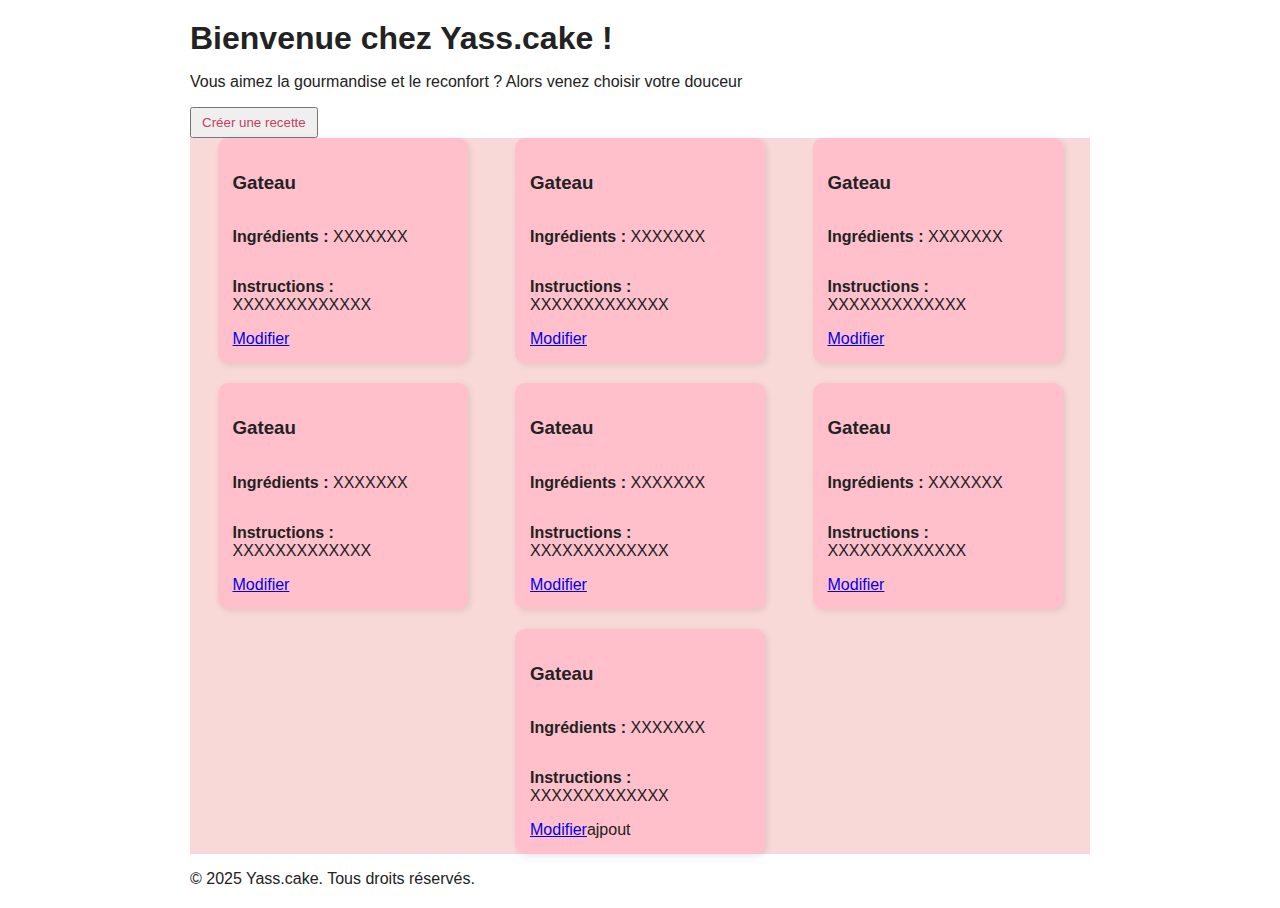
<file: gateau/index.html>
<!DOCTYPE html>
<html lang="en">
<head>
    <meta charset="UTF-8">
    <title>yass.cacke</title>
    <link rel="stylesheet" href="stylecss.css">
</head>
<body>
<header>
  <h1>Bienvenue chez Yass.cake !</h1>
  <p> Vous aimez la gourmandise et le reconfort ? Alors venez choisir votre douceur</p>

</header>
<button><a> Créer une recette</a></button>
<main>
        <div class="card">
            <h3>Gateau </h3>
            <p><strong>Ingrédients :</strong> XXXXXXX</p>
            <p><strong>Instructions :</strong> XXXXXXXXXXXXX</p>
            <a href="modifier_recette.html" class="btn">Modifier</a>
        </div>
<div class="card">
            <h3>Gateau </h3>
            <p><strong>Ingrédients :</strong> XXXXXXX</p>
            <p><strong>Instructions :</strong> XXXXXXXXXXXXX</p>
            <a href="modifier_recette.html" class="btn">Modifier</a>

        </div><div class="card">
            <h3>Gateau </h3>
            <p><strong>Ingrédients :</strong> XXXXXXX</p>
            <p><strong>Instructions :</strong> XXXXXXXXXXXXX</p>
            <a href="modifier_recette.html" class="btn">Modifier</a>

        </div><div class="card">
            <h3>Gateau </h3>
            <p><strong>Ingrédients :</strong> XXXXXXX</p>
            <p><strong>Instructions :</strong> XXXXXXXXXXXXX</p>
            <a href="modifier_recette.html" class="btn">Modifier</a>

        </div><div class="card">
            <h3>Gateau </h3>
            <p><strong>Ingrédients :</strong> XXXXXXX</p>
            <p><strong>Instructions :</strong> XXXXXXXXXXXXX</p>
            <a href="modifier_recette.html" class="btn">Modifier</a>

        </div><div class="card">
            <h3>Gateau </h3>
            <p><strong>Ingrédients :</strong> XXXXXXX</p>
            <p><strong>Instructions :</strong> XXXXXXXXXXXXX</p>
            <a href="modifier_recette.html" class="btn">Modifier</a>

        </div>
    <div class="card">
            <h3>Gateau </h3>
            <p><strong>Ingrédients :</strong> XXXXXXX</p>
            <p><strong>Instructions :</strong> XXXXXXXXXXXXX</p>
            <a href="modifier_recette.html" class="btn">Modifier</a>
        ajpout
        </div>


</main>
<footer>
    <p>&copy; 2025 Yass.cake. Tous droits réservés.</p>
</footer>
</body>
</html>
</file>
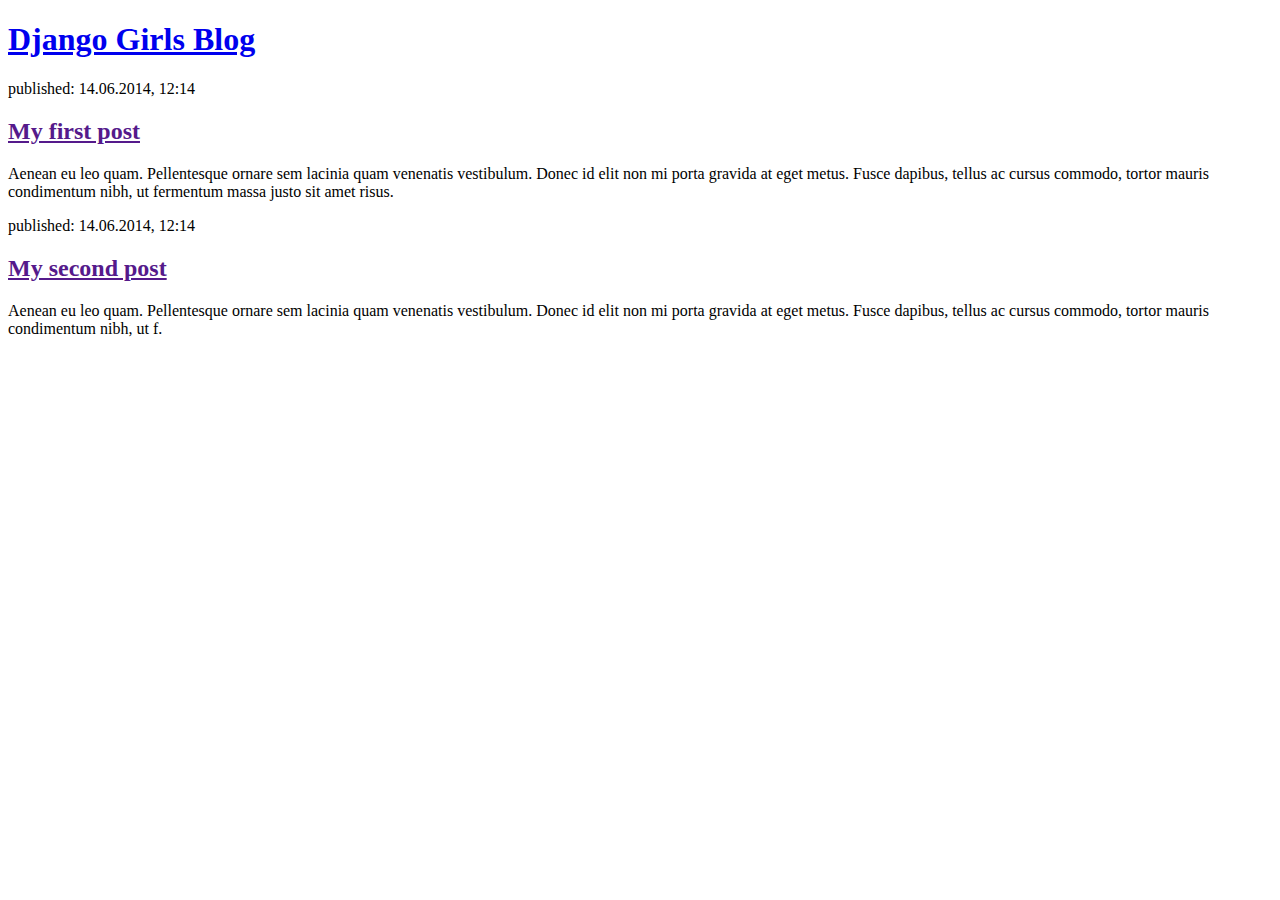
<file: blog/post_list.html>
<!DOCTYPE html>
<html>
    <head>
        <title>Django Girls blog</title>
    </head>
    <body>
        <header>
            <h1><a href="/">Django Girls Blog</a></h1>
        </header>

        <article>
            <time>published: 14.06.2014, 12:14</time>
            <h2><a href="">My first post</a></h2>
            <p>Aenean eu leo quam. Pellentesque ornare sem lacinia quam venenatis vestibulum. Donec id elit non mi porta gravida at eget metus. Fusce dapibus, tellus ac cursus commodo, tortor mauris condimentum nibh, ut fermentum massa justo sit amet risus.</p>
        </article>

        <article>
            <time>published: 14.06.2014, 12:14</time>
            <h2><a href="">My second post</a></h2>
            <p>Aenean eu leo quam. Pellentesque ornare sem lacinia quam venenatis vestibulum. Donec id elit non mi porta gravida at eget metus. Fusce dapibus, tellus ac cursus commodo, tortor mauris condimentum nibh, ut f.</p>
        </article>
    </body>
</html>
</file>
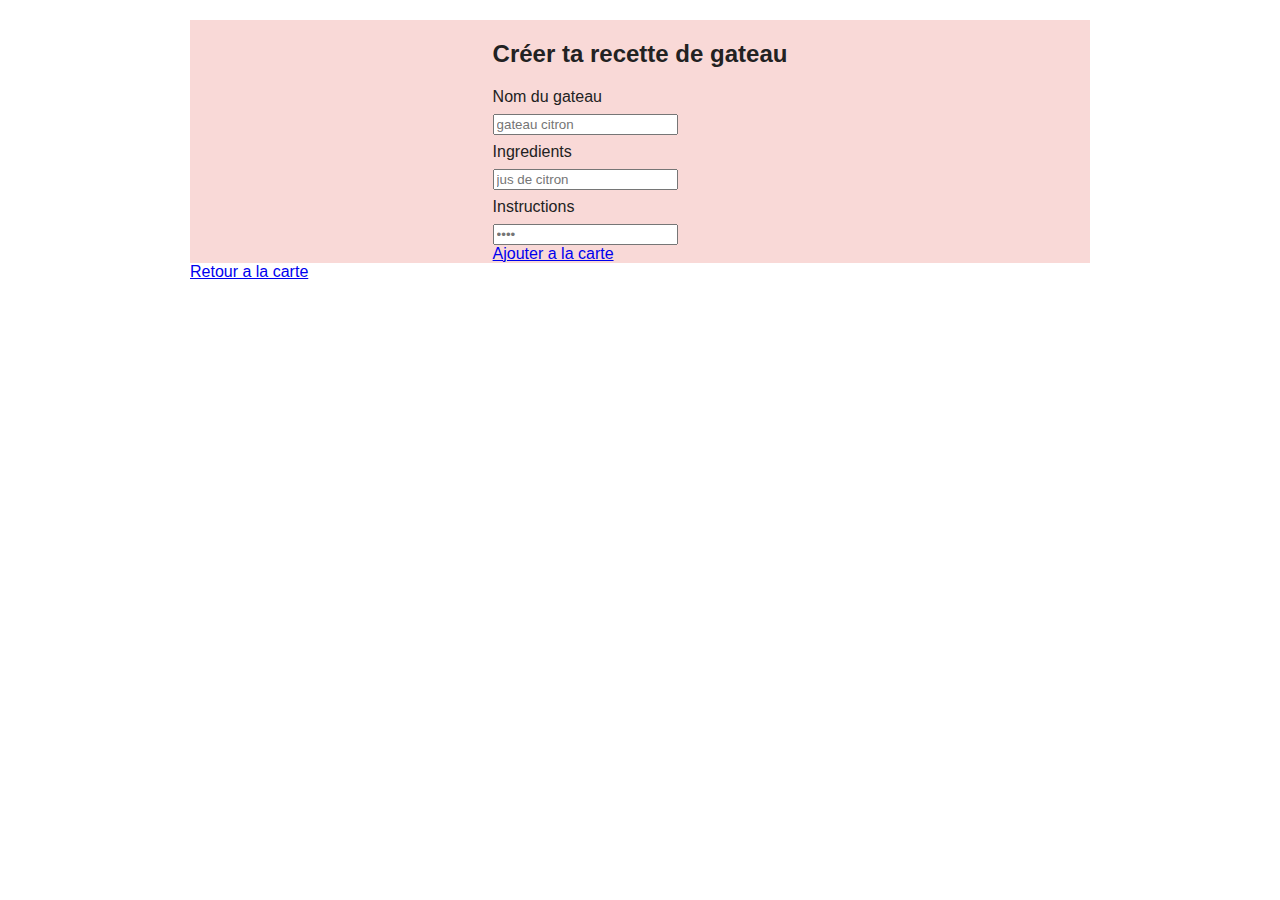
<file: gateau/creation_recette.html>
<!DOCTYPE html>
<html lang="en">
<head>
    <meta charset="UTF-8">
    <title>yass.cake</title>
      <link rel="stylesheet" href="stylecss.css">

</head>
<body>
<main>

<div class="conteneur_formulaire">
    <h2>Créer ta recette de gateau</h2>
    <form action="traitement_modif.php" method="POST">
        <label for="gateau">Nom du gateau</label>
        <input type="tel" id="gateau" name="gateau" required placeholder="gateau citron"/>

        <label for="ingredient">Ingredients</label>
        <input type="ingredient" id="ingredient" name="ingredient" required placeholder="jus de citron"/>

        <label for="instruction">Instructions</label>
        <input type="instruction" id="instruction" name="instruction" required placeholder="••••"/>
    </form>
    <a href="traitement_modif.html" class="btn_c">Ajouter a la carte</a>
</div>
</main>
<a href="index.html" class="">Retour a la carte</a>
</body>
</html>
</file>
<file: gateau/stylecss.css>
body {
    font-family: Arial, sans-serif;
    max-width: 900px;
    margin: 20px auto;
    padding: 0 10px;
    color:#222;
}

header h1 {
    margin: 0;
}

nav a {
    margin-right: 8px;
}

table {
    width:100%;
    border-collapse: collapse;
    margin-top:12px;
}

table th, table td {
    border:1px solid #ddd;
    padding:8px;
    vertical-align:top;
}

table th {
    background:#f9f9f9;
    text-align:left;
}

form label {
    display:block;
    margin:8px 0;
}

button {
    padding:6px 10px;
    border-radius: 30% thin;
    color: #CA3C66;
}
button a:hover{
    background-color: white;
}

.msg {
    background:#e7f7e7;
    border:1px solid #bfe6bf;
    padding:8px;
}

main{
    background:#F9D9D7;
    display: flex;
    flex-wrap: wrap;
    justify-content: space-evenly;
    gap: 20px;
}

.card{
    background:pink;
    display:flex;
    flex-wrap: wrap;
    flex-start:start;
    padding: 15px;
    width: 220px;
    border-radius: 10px;
    box-shadow: 2px 2px 6px rgba(0,0,0,0.1);
}
</file>
